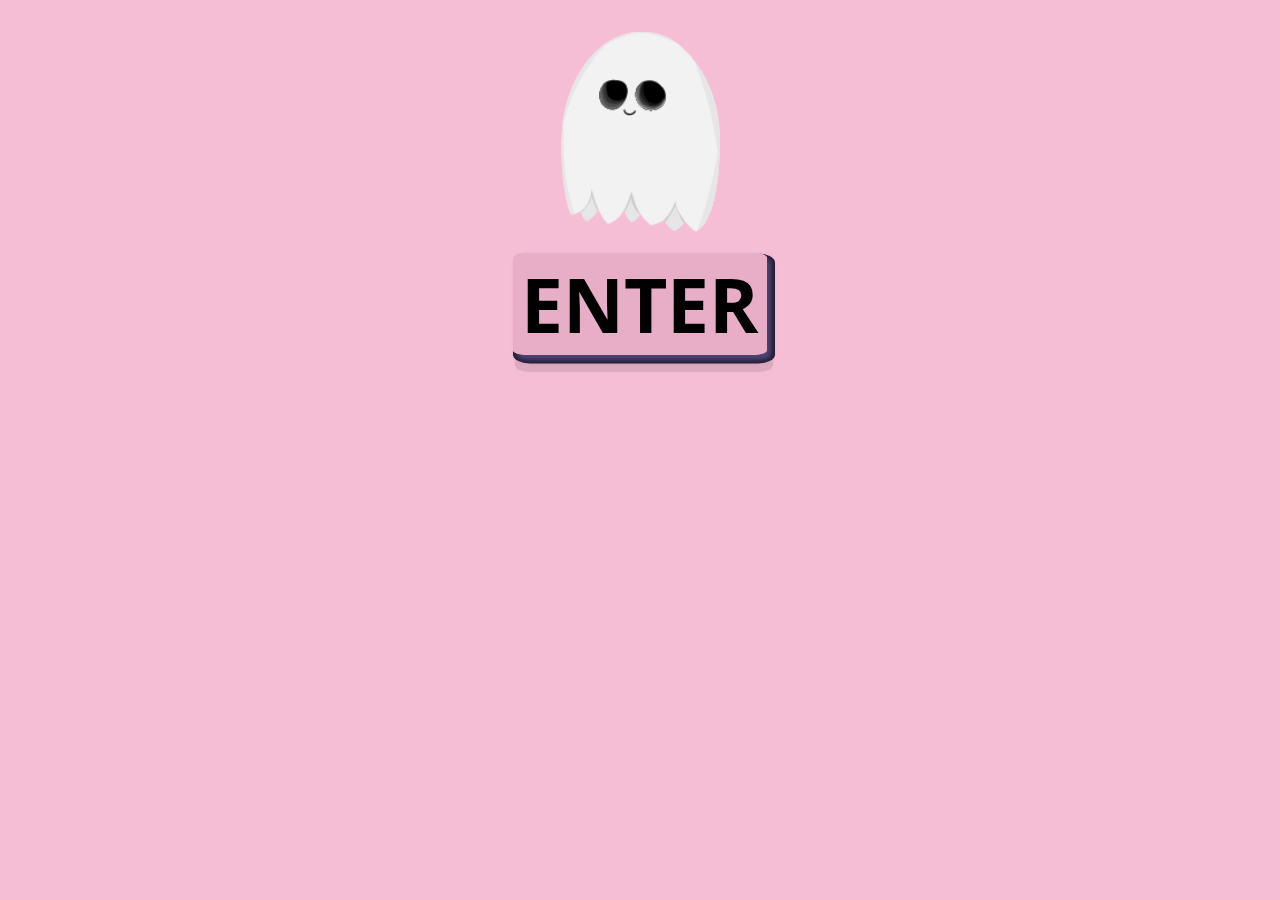
<file: prototype1.html>
<!DOCTYPE html>
<html lang="en">
<head>
    <meta charset="UTF-8">
    <meta http-equiv="X-UA-Compatible" content="IE=edge">
    <meta name="viewport" content="width=device-width, initial-scale=1.0">
    <link rel="stylesheet" href="https://cdnjs.cloudflare.com/ajax/libs/font-awesome/5.10.2/css/all.min.css">
    <link rel="stylesheet" href="https://www.w3schools.com/w3css/4/w3.css">
    <link rel="stylesheet" href="./signup.css">
    <script src="./js/signup.js" defer></script>
    <title>Document</title>
</head>
<body>
        <div id="enterLogo" class="">
            <div id="ghostBox" class="">
                <div id="ghost" class="spook"></div>
            </div>
    
            <div id="enterBox" class="">
                <b id="enter">
                    <span>ENTER</span></b>
            </div>
        </div>

    <!-- signup modal -->
    <div id="modal" class="container" style="display: none;">

        <!-- User inputs/reg -->
        <div class="container" id="userInput" style="display: none;">
            <div class="header">
                <h2>Account creation</h2>
            </div>

            <form action="" class="form" id="form">
                <!-- Email input -->
                <div class="form-control">
                    <label>Email</label>
                    <input type="email" name="" id="email" placeholder="email@example.com" autocomplete="off">
                    <i class="fas fa-check-circle"></i>
                    <i class="fas fa-exclamation-circle"></i>
                    <small>Error message</small>
                </div>

                <!-- Username input -->
                <div class="form-control">
                    <label>Username</label>
                    <input type="text" name="" id="username" placeholder="Username" autocomplete="off">
                     <i class="fas fa-check-circle"></i>
                     <i class="fas fa-exclamation-circle"></i>
                    <small>Error message</small>
                </div>

                <!-- Password input -->
                <div class="form-control">
                    <label>Password</label>
                    <input type="password" name="" id="password" placeholder="Password" autocomplete="off">
                    <i class="fas fa-check-circle"></i>
                    <i class="fas fa-exclamation-circle"></i>
                    <small>Error message</small>
                </div>

                <!-- Password repeat -->
                <div class="form-control" id="pass2">
                    <label>Repeat Password</label>
                    <input type="password" name="" id="password2" placeholder="Repeat Password" autocomplete="off">
                    <i class="fas fa-check-circle"></i>
                    <i class="fas fa-exclamation-circle"></i>
                    <small>Error message</small>
                </div>
                <button id="regBtn" disabled>Submit</button>
            </form>
        </div>

        <!-- Sign in modal -->
        <div id="signin" class="container" style="display: none;">
                <div class="header">
                    <h2>Sign in</h2>
                </div>
            <form action="" class="form" id="sign-in">
                
                <!-- Username input -->
                <div class="form-control">
                    <label>Username</label>
                    <input type="text" name="" id="username2" placeholder="Username" autocomplete="off">
                     <i class="fas fa-check-circle"></i>
                     <i class="fas fa-exclamation-circle"></i>
                    <small>Error message</small>
                </div>

                <!-- Password input -->
                <div class="form-control">
                    <label>Password</label>
                    <input type="password" name="" id="password3" placeholder="Password" autocomplete="off">
                    <i class="fas fa-check-circle"></i>
                    <i class="fas fa-exclamation-circle"></i>
                    <small>Error message</small>
                </div>
                <button id="logBtn" disabled>Sign in</button>
            </form>
        </div>
<!-- post login modal -->
        <div id="postLogin" class="welcome" style="display: none; margin: 16px;">
            <h1>Welcome to best cybersecurity yes.</h1>
        </div>
    </div>

</body>
</html>
</file>
<file: signup.css>
@import url('https://fonts.googleapis.com/css?family=Muli&display=swap');
@import url('https://fonts.googleapis.com/css?family=Open+Sans:400,500&display=swap');

* {
    -webkit-box-sizing: border-box;
    -moz-box-sizing: border-box;
    box-sizing: border-box;
}

body {
	font-family: 'Open Sans', sans-serif;
	display: flex;
	align-items: center;
	justify-content: center;
	min-height: 100vh;
	margin: 0;
    padding: 0;
    background-color: #f5bed5; 
}

.container {
    width: 400px;
	max-width: 100%;
	background-color: rgb(255, 255, 255);
	border-radius: 5px;
	box-shadow: 0 2px 5px rgba(0, 0, 0, 0.3);
	overflow: hidden;
}

.borderCont {
    border: 2px solid red;
}

.testConter {
    width: 100%;
    height: 100%;
    display: flex;
    align-items: center;
    justify-content: center;
    
}

#enterLogo {
    position:absolute;
    top: 32px;
}

#ghost {
    height: 200px; 
    width: 200px;
    margin-inline: auto;
    background-image: url(./assets/spookAsset\ 1.png); 
    background-repeat: no-repeat; 
    background-size: contain; 
    background-position: center;
}
#ghost:hover {
    -webkit-animation: scale 4s infinite, ghostOp 4s infinite;
    animation: scale 4s infinite, ghostOp 4s infinite;
}


#ghostBox {
    display: grid;
    top: 0;
    backface-visibility: hidden;
    -webkit-animation: rotate-vert-center 1.5s cubic-bezier(1.000, 0.000, 0.000, 1.000) both;
	        animation: rotate-vert-center 1.5s cubic-bezier(1.000, 0.000, 0.000, 1.000) both;
}

#enterBox {
    margin-top: 16px;
    backface-visibility: hidden;
    -webkit-animation: rotate-vert-center 1.5s cubic-bezier(1.000, 0.000, 0.000, 1.000) both;
	        animation: rotate-vert-center 1.5s cubic-bezier(1.000, 0.000, 0.000, 1.000) both;
            animation-delay: 0.1s;
}
#enter {

    text-decoration: none;
    color: black;
    font-size: 5em;
    border-radius: 5%;
    padding-inline: 8px;
    background: rgba(232, 173, 199, 1);
    box-shadow: 
    4px 4.5px 5px 0px rgba(79, 69, 120, 1),
    4px 4.5px 0.0 4px rgba(33, 29, 51, 1),
    4px 15px 1px 2px rgba(0, 0, 0, 0.1),
    4px 4.5px 1px 2px rgba(0, 0, 0, 0.1);
}

#enter:hover {
    color: rgb(0, 0, 0);
    background: rgb(255, 200, 224);
    cursor: pointer;
    box-shadow: 
    4px 4.5px 5px 0px rgb(135, 93, 150),
    4px 4.5px 0.0 4px rgba(33, 29, 51, 1),
    4px 15px 1px 2px rgba(0, 0, 0, 0.1),
    4px 4.5px 1px 2px rgba(0, 0, 0, 0.1);
}



.header {
    background-image: radial-gradient( #f5bed5, #f5d2e1 );
    border-bottom: 1px solid #f0f0f0;
    padding: 20px 40px;
}

.header h2 {
    margin: 0;
    letter-spacing: 4px;
    text-shadow:  1px 0px 0px rgba(0, 0, 0, 0.2), 
                0px 1px 0px rgba(0, 0, 0, 0.2), 
                1px 1px 0px rgba(0, 0, 0, 0.2),
                -1px 0px 5px rgba(0, 0, 0, 0.2), 
                0px -1px 5px rgba(0, 0, 0, 0.2),
                -1px -1px 5px rgba(0, 0, 0, 0.2), 
                0px 0px 6px white;
    color: #f7e7ed;
}

.form {
    padding: 30px 40px;
}

.form-control {
    margin-bottom: 10px;
    padding-bottom: 20px;
    position: relative;
}

.form-control label {
    display: inline-block;
    margin-bottom: 5px;
    width: 100%;
    padding: 8px;
    font-weight: bold;
    letter-spacing: 2px;
}

.form-control input {
    border: 2px solid #f0f0f0;
    border-bottom: 4px solid #e2e2e2;
    border-radius: 4px;
    display: block;
    font-size: 14px;
    font-family: inherit;
    padding: 10px;
    width: 100%;
}
.form-control input:hover {
    box-shadow: 0px 0px 4px 4px rgba(252, 225, 247, 0.6);
}

.form-control.success input {
    border-color: #2ecc71;
}
.form-control.error input {
    border-color: #e74c3c;
}

.form-control i {
    visibility: hidden;
    position: absolute;
    top: 55px;
    right: 10px;
}

.form-control.success i.fa-check-circle {
    color: #2ecc71;
    visibility: visible;
}

.form-control.error i.fa-exclamation-circle {
    color: #e74c3c;
    visibility: visible;
}

.form-control small {
    visibility: hidden;
    position: absolute;
    bottom: 0;
    left: 0;
}

.form-control.error small {
    visibility: visible;
    color: #e74c3c;
}

.form button {
    position: relative;
    background-color: #EAAFC8;
    border: 2px solid #EAAFC8;
    border-radius: 4px;
    color: black;
    font-family: inherit;
    font-size: 16px;
    padding: 10px;
    width: 100%;
}

.form button:hover {
    background-color: #f5bed5;
    border: 2px solid #f5bed5;
    color: rgb(41, 41, 41);
    box-shadow: 0px 0px 10px 0px #f3d9e4;
    cursor: pointer;
}

.form button:disabled {
    background-color: rgba(202, 202, 202, 0.575);
    color: rgb(148, 148, 148);
    border: none;
    box-shadow: none;
    cursor: auto;
}

#pass2 {
    display: none;
}

.fadeOut {
    -webkit-animation: fadeOutAnimation 1s linear both;
	        animation: fadeOutAnimation 1s linear both;
}

.fadeIn {
    -webkit-animation: fadeIn linear 0.5s;
    animation: fadeIn linear 0.5s;
}
.scaleAni {
    -webkit-animation: scale 2s infinite;
    animation: scale 2s infinite;
}
.animateFromTop {
    position:relative;
    animation: animatetop 0.6s;
}
@keyframes animatetop{
    from {
        top:-100px;
        opacity:0
    } 
    to {
        top:0;
        opacity:1
    }
}

@keyframes loadSpin {
    from {
        transform: rotate(-360deg) scale(0);

    }
    to {
        transform: rotate(360deg) scale(1);

    }
    
}
@keyframes fadeIn {
    from {
        opacity: 0;
    }
    to {
        opacity: 1;
    }
    
}

 @-webkit-keyframes fadeOutAnimation {
    0% {
        opacity: 1;
    }
    100% {
        opacity: 0;
    }
  }

  @keyframes fadeOutAnimation {
    0% {
        opacity: 1;
    }
    100% {
        opacity: 0;
    }
  }

  @keyframes rotate-vert-center {
    0% {

      -webkit-transform: rotateY(-180deg) scaleX(2.5);
              transform: rotateY(-180deg) scaleX(2.5);
    }

    100% {
      -webkit-transform: rotateY(0deg) scaleX(1);
              transform: rotateY(0deg) scaleX(1);
    }
  }

@-webkit-keyframes scale {
    0% {
        -webkit-transform: scale(1);
        transform: scale(1);
    }
    50% {
        -webkit-transform: scale(1.2);
        transform: scale(1.2);
    }
    100% {
        -webkit-transform: scale(1);
        transform: scale(1);
    }
}

@keyframes scale {
    0% {
        -webkit-transform: scale(1);
        transform: scale(1);
        transform: matrix3d();
    }
    50% {
        -webkit-transform: scale(1.2);
        transform: scale(1.2);
    }
    100% {
        -webkit-transform: scale(1);
        transform: scale(1);
    }
}

@keyframes ghostOp {
    0% {
        opacity: 1;
    }
    50% {
        opacity: 0.7;
    }
    100% {
        opacity: 1;
    }
}
@keyframes ghostOp {
    0% {
        opacity: 1;
    }
    50% {
        opacity: 0.7;
    }
    100% {
        opacity: 1;
    }
}

@keyframes enter {
    0% {
        margin-top: 16px;
    }
    50% {
        margin-top: 20px;
    }
    100% {
        margin-top: 16px;
    }
}

/* @keyframes slideIn {
    from {
        transform: rotate(-360deg) scale(0);

    }
    to {
        transform: rotate(360deg) scale(1);

    }
    
} */
</file>
